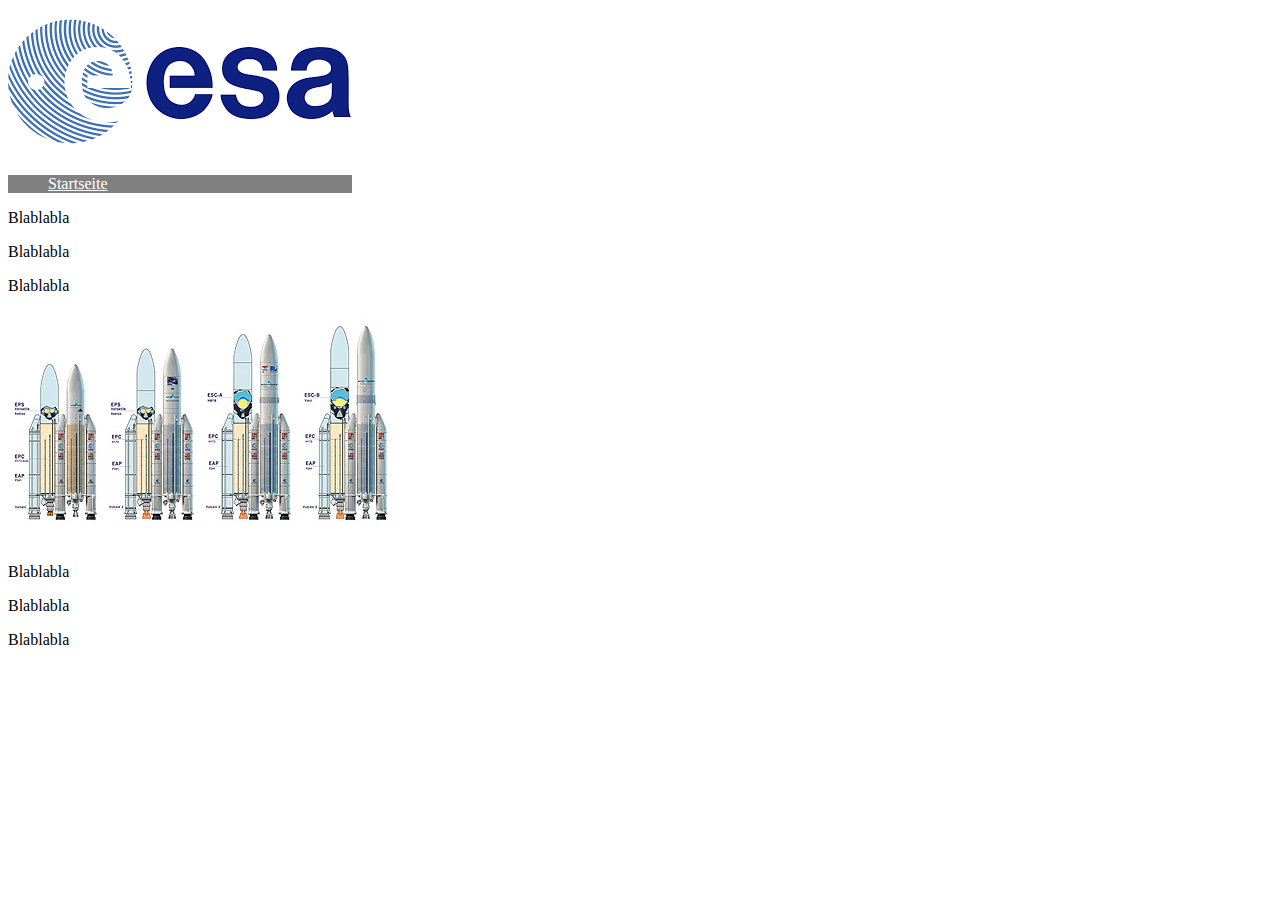
<file: DatenundFakten.html>
<!DOCTYPE html>
<html>

<header>
	<link href="style.css" type="text/css" rel="stylesheet"/>
</header>
		
<body>

<img src="esa.png"/>

<ul>
<li>
	<a href="index.html">Startseite</a>
</li>
</ul>

<p> Blablabla </p>
<p> Blablabla </p>
<p> Blablabla </p>

<img src="Ariane3.jpg"/>

<br>
<br>

<p> Blablabla </p>
<p> Blablabla </p>
<p> Blablabla </p>

<br>
<br>
<br>

</body>

</html>
</file>
<file: style.css>
html {
font-family: Tahoma;
width: 360px;
}

body {
}

a {
color: white;
}

ul {
background: gray;
}

li {
display:inline;
}

h2 {
color: blue;
}
</file>
